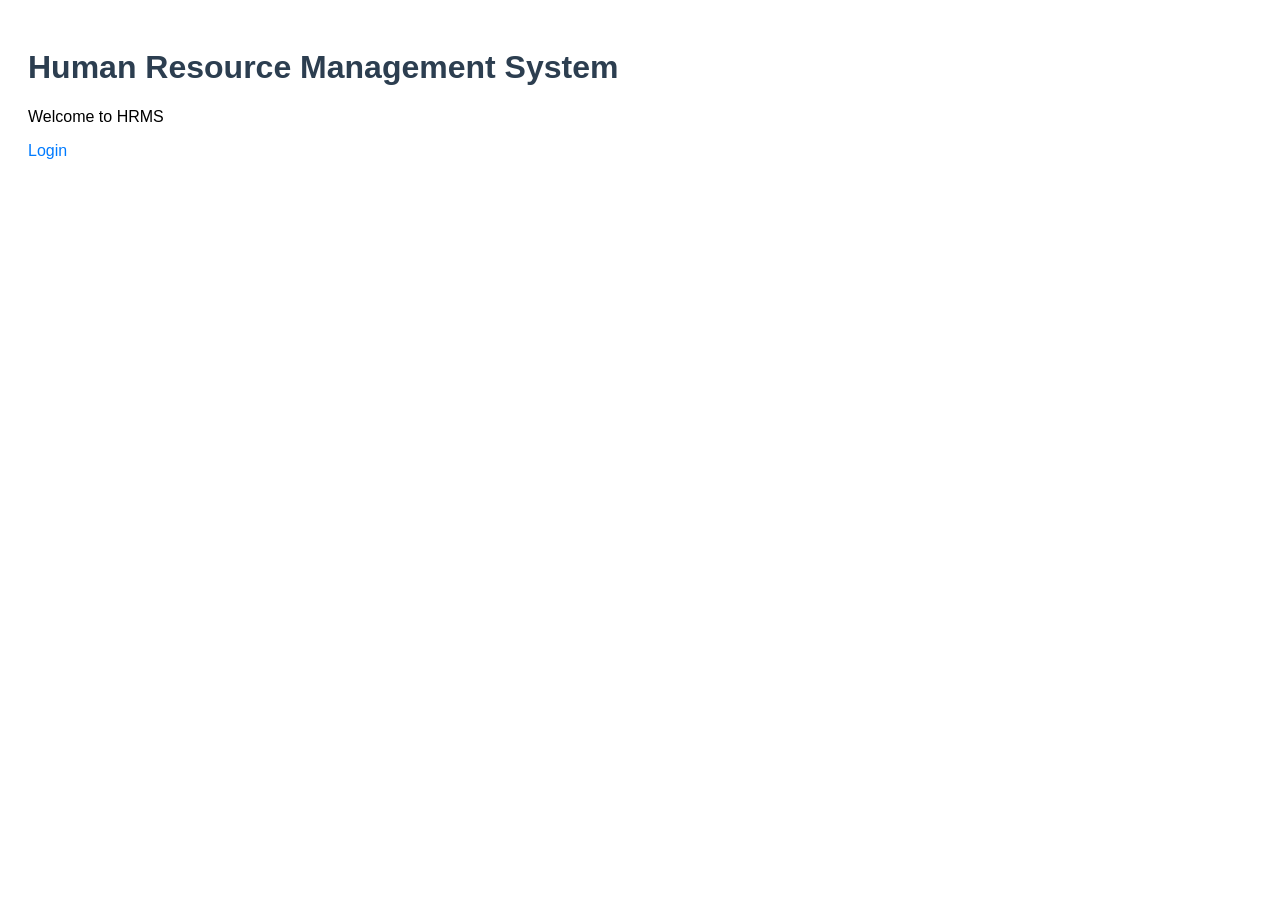
<file: frontend/index.html>
<!DOCTYPE html>
<html lang="en">
<head>
  <meta charset="UTF-8">
  <title>HRMS</title>
  <link rel="stylesheet" href="css/style.css">
</head>
<body>

  <h1>Human Resource Management System</h1>
  <p>Welcome to HRMS</p>

  <a href="pages/login.html">Login</a>

</body>
</html>
</file>
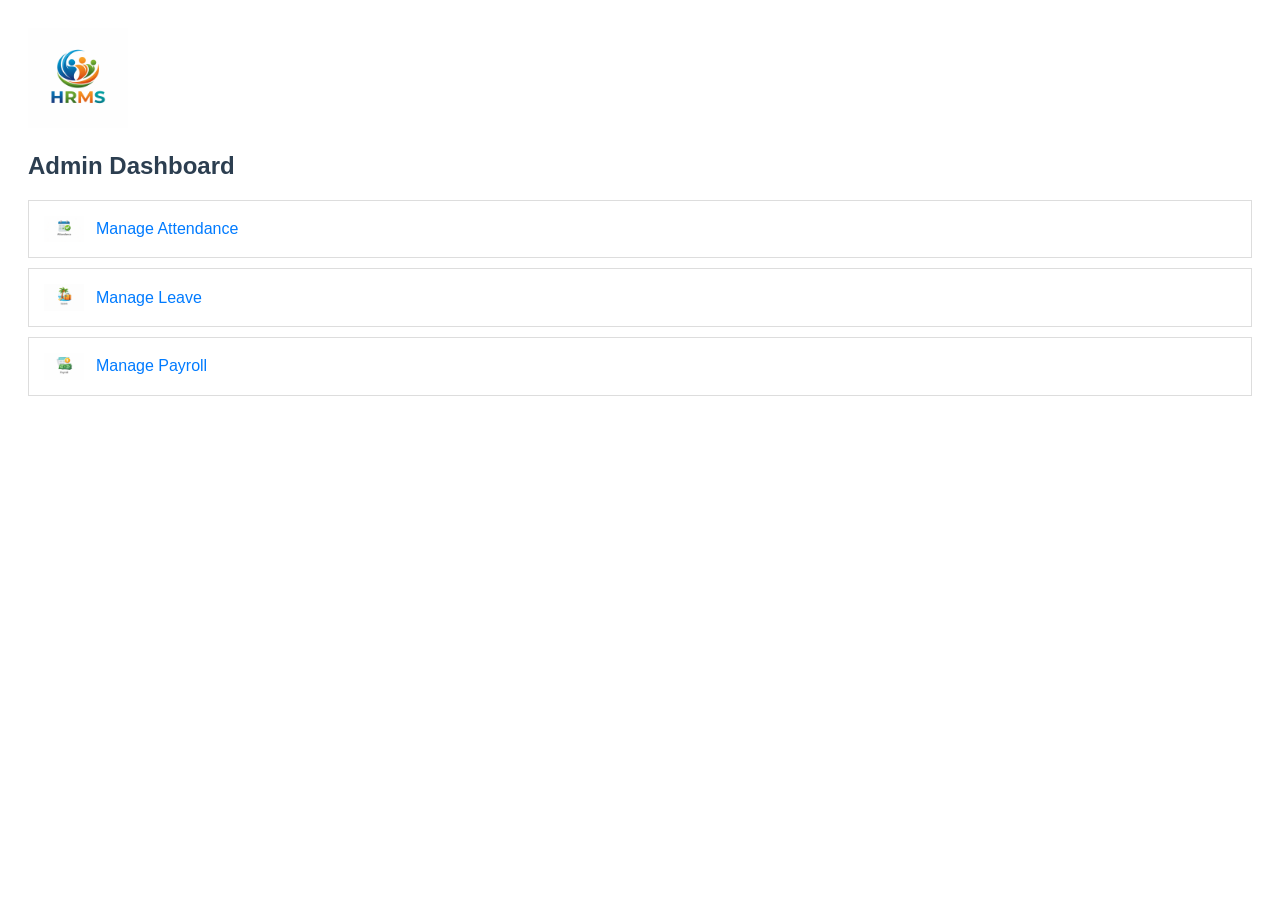
<file: frontend/pages/admin-dashboard.html>
<!DOCTYPE html>
<html lang="en">
<head>
  <meta charset="UTF-8">
  <title>Admin Dashboard</title>
  <link rel="stylesheet" href="../css/style.css">
</head>

<body>

  <!-- LOGO -->
  <img src="../assets/images/logo.png" alt="HRMS Logo" width="100">

  <h2>Admin Dashboard</h2>

  <!-- DASHBOARD CARDS -->
  <div class="card">
    <img src="../assets/icons/attendance logo.png" alt="Attendance" width="40">
    <a href="attendance.html">Manage Attendance</a>
  </div>

  <div class="card">
    <img src="../assets/icons/leave logo.png" alt="Leave" width="40">
    <a href="leave.html">Manage Leave</a>
  </div>

  <div class="card">
    <img src="../assets/icons/payroll logo.png" alt="Payroll" width="40">
    <a href="payroll.html">Manage Payroll</a>
  </div>

</body>
</html>
</file>
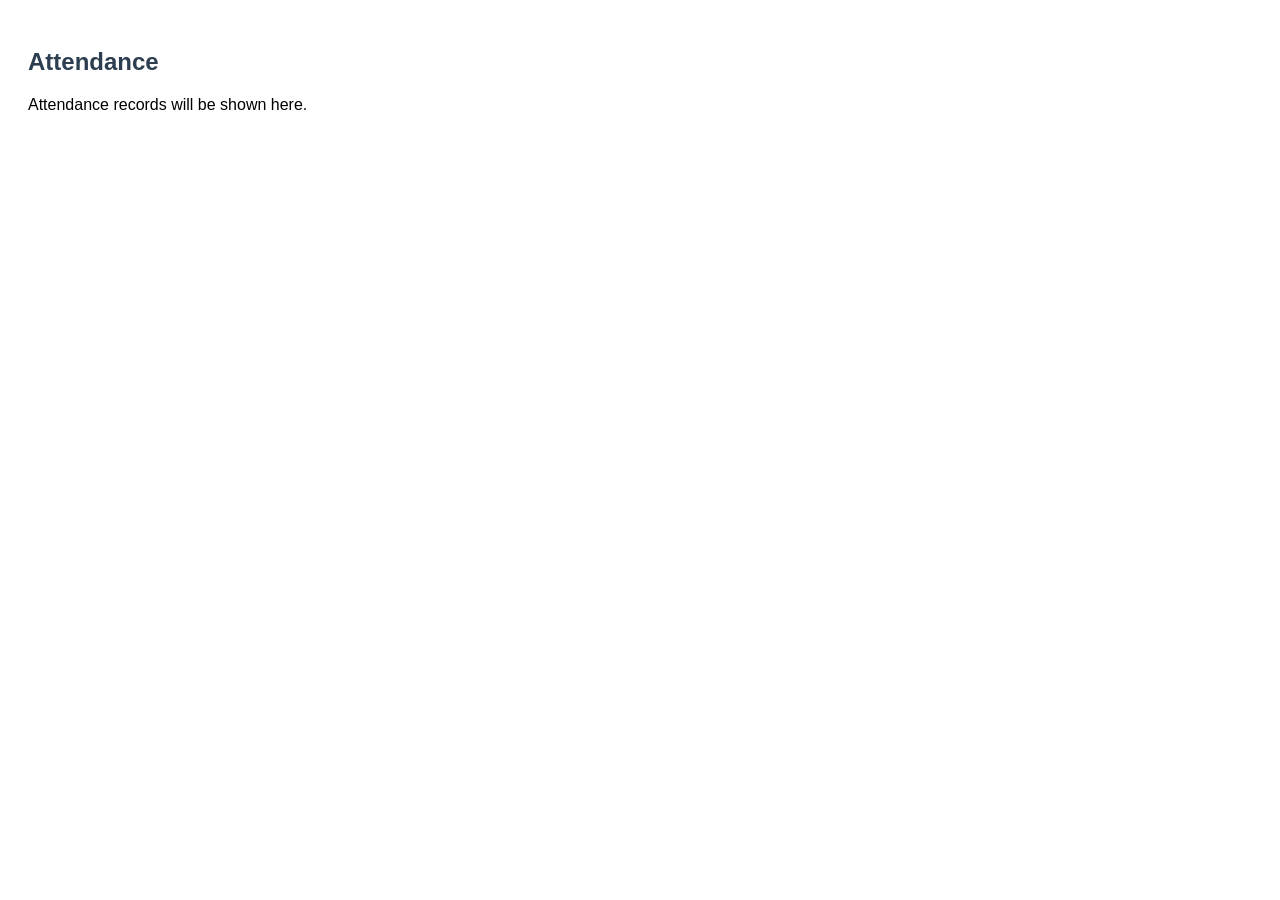
<file: frontend/pages/attendance.html>
<!DOCTYPE html>
<html lang="en">
<head>
  <meta charset="UTF-8">
  <title>Attendance</title>
  <link rel="stylesheet" href="../css/style.css">
</head>
<body>

  <h2>Attendance</h2>
  <p>Attendance records will be shown here.</p>

</body>
</html>
</file>
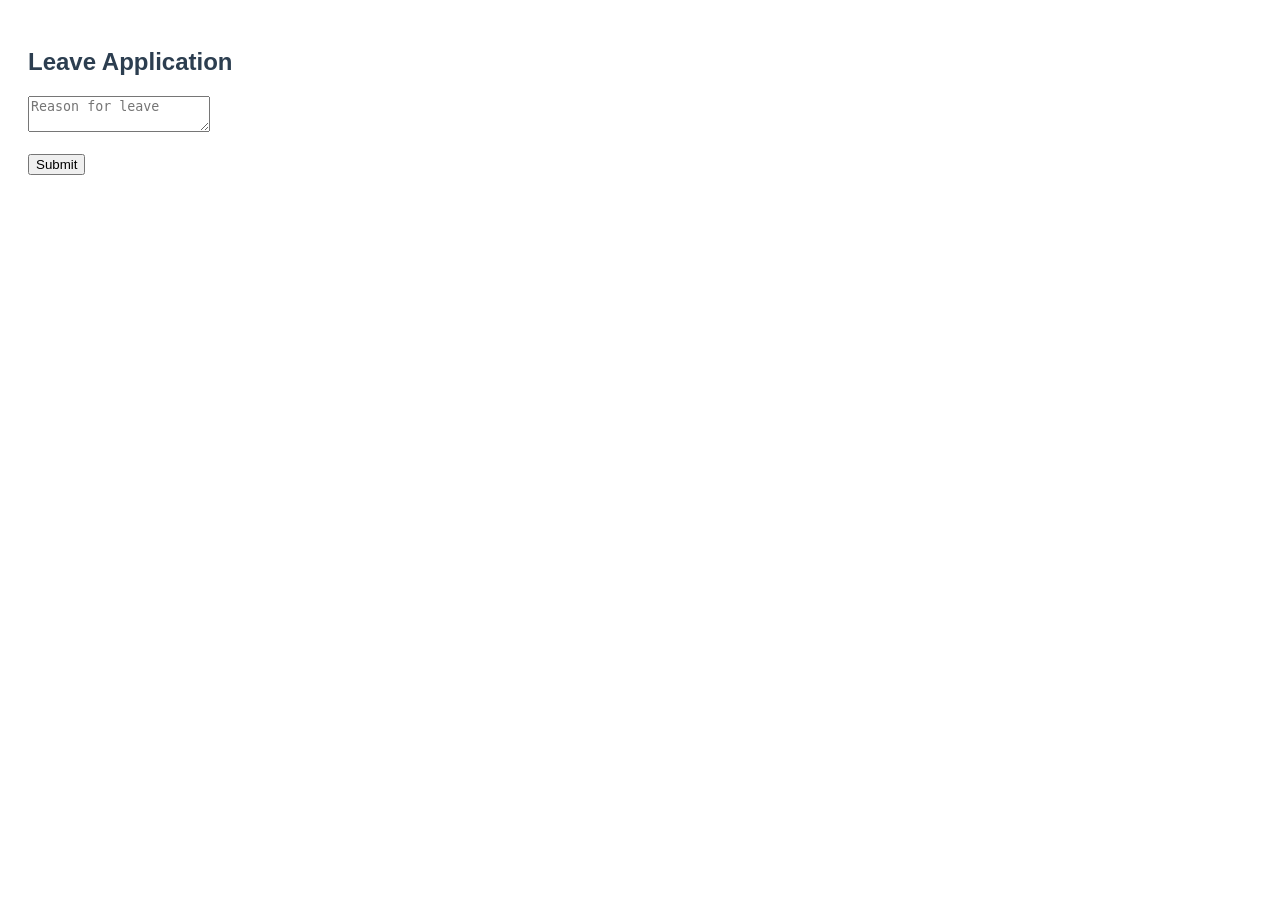
<file: frontend/pages/leave.html>
<!DOCTYPE html>
<html lang="en">
<head>
  <meta charset="UTF-8">
  <title>Leave</title>
  <link rel="stylesheet" href="../css/style.css">
</head>
<body>

  <h2>Leave Application</h2>

  <textarea placeholder="Reason for leave"></textarea><br><br>
  <button>Submit</button>

</body>
</html>
</file>
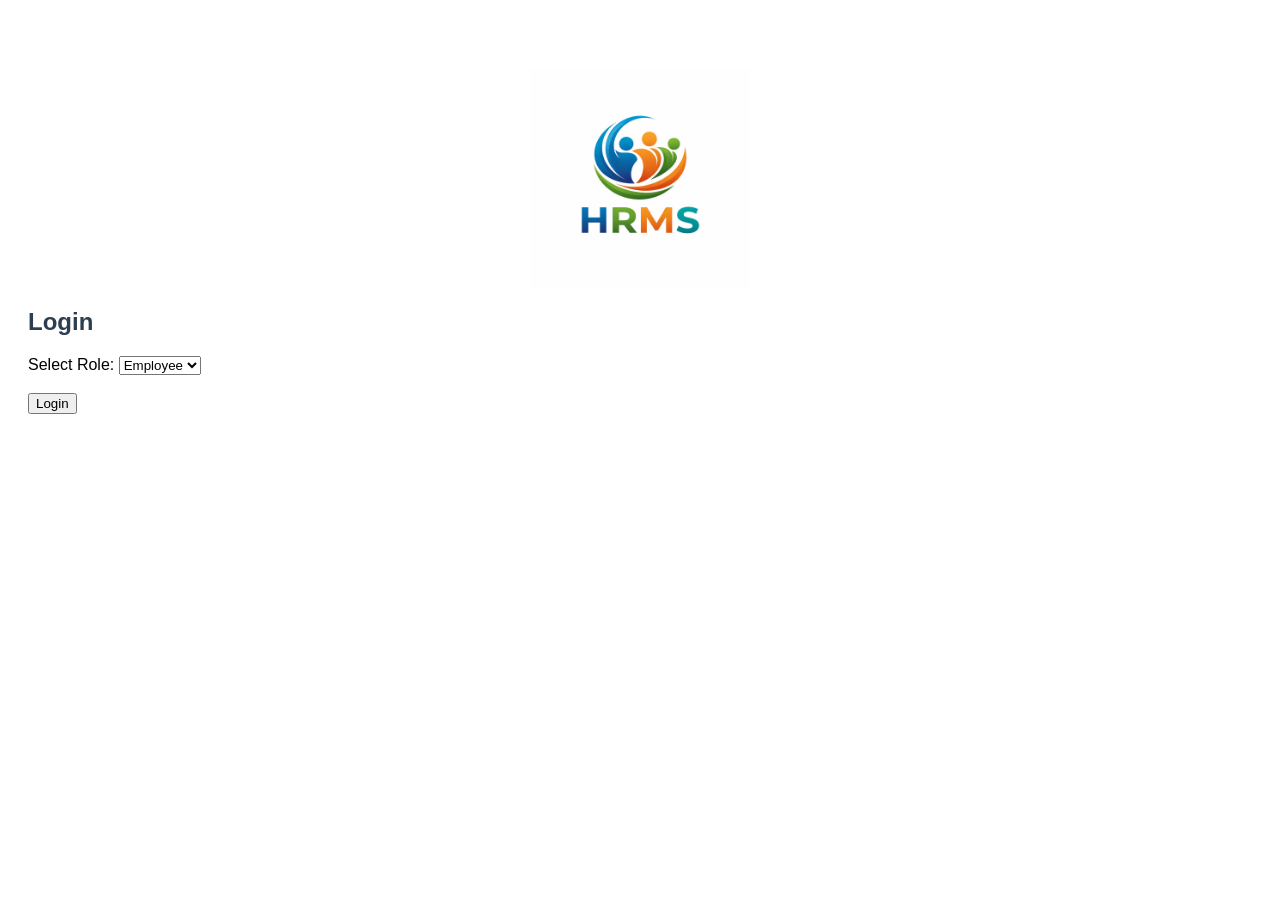
<file: frontend/pages/login.html>
<!DOCTYPE html>
<html lang="en">
<head>
  <meta charset="UTF-8">
  <title>HRMS Login</title>
  <link rel="stylesheet" href="../css/style.css">
</head>
<body>

<img src="../assets/images/logo.png" alt="HRMS Logo" class="login-logo">

  <h2>Login</h2>

  <label>Select Role:</label>
  <select id="role">
    <option value="employee">Employee</option>
    <option value="admin">Admin</option>
  </select>

  <br><br>

  <button onclick="login()">Login</button>

  <script src="../js/main.js"></script>
</body>
</html>
</file>
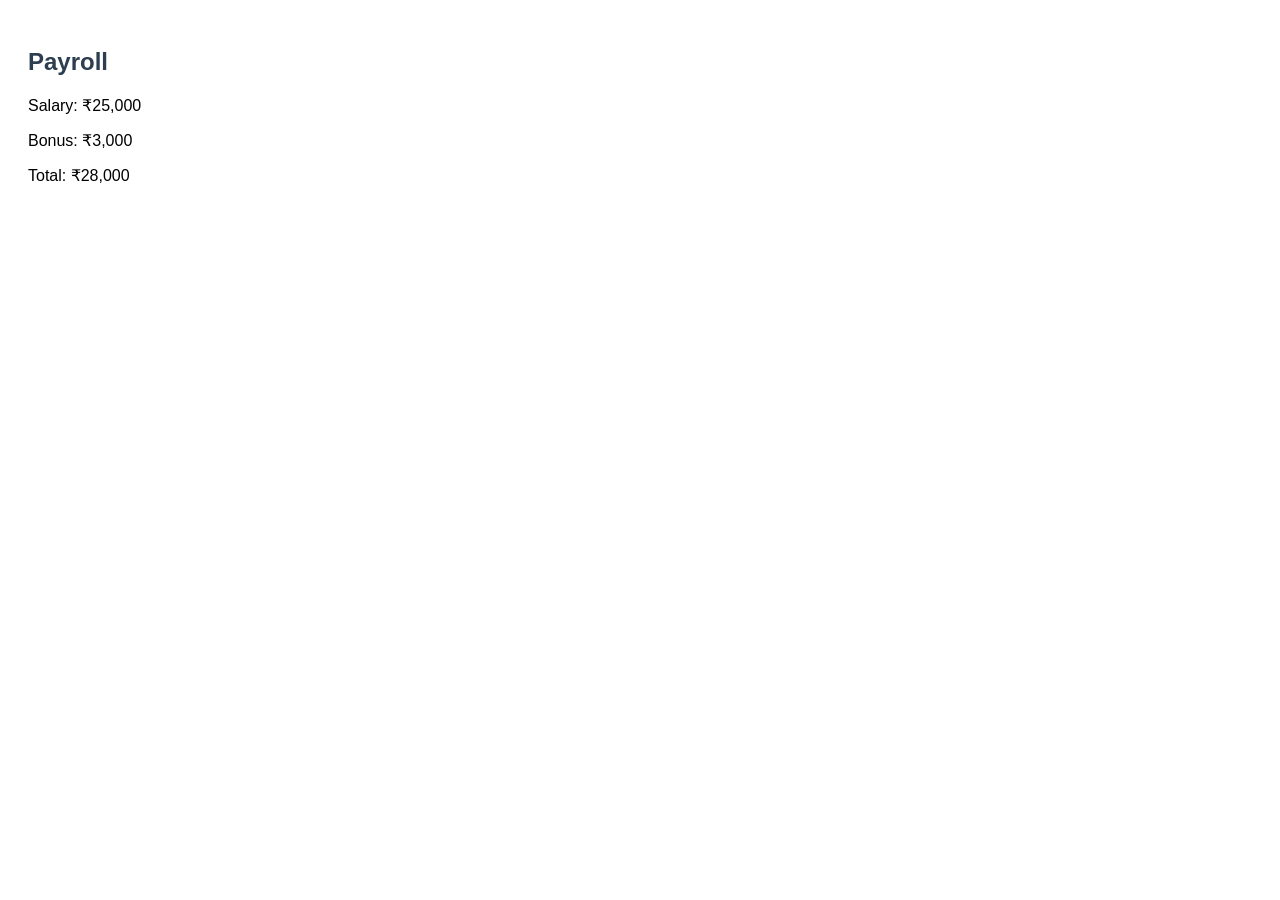
<file: frontend/pages/payroll.html>
<!DOCTYPE html>
<html lang="en">
<head>
  <meta charset="UTF-8">
  <title>Payroll</title>
  <link rel="stylesheet" href="../css/style.css">
</head>
<body>

  <h2>Payroll</h2>

  <p>Salary: ₹25,000</p>
  <p>Bonus: ₹3,000</p>
  <p>Total: ₹28,000</p>

</body>
</html>
</file>
<file: frontend/css/style.css>
body {
  font-family: Arial, sans-serif;
  padding: 20px;
}

h1, h2 {
  color: #2c3e50;
}

a {
  color: #007bff;
  text-decoration: none;
}

.card {
  border: 1px solid #ddd;
  padding: 15px;
  margin: 10px 0;
  display: flex;
  align-items: center;
  gap: 12px;
}

/* BIG LOGIN LOGO */
.login-logo {
  display: block;
  margin: 40px auto 20px auto;
  width: 220px;
}
</file>
